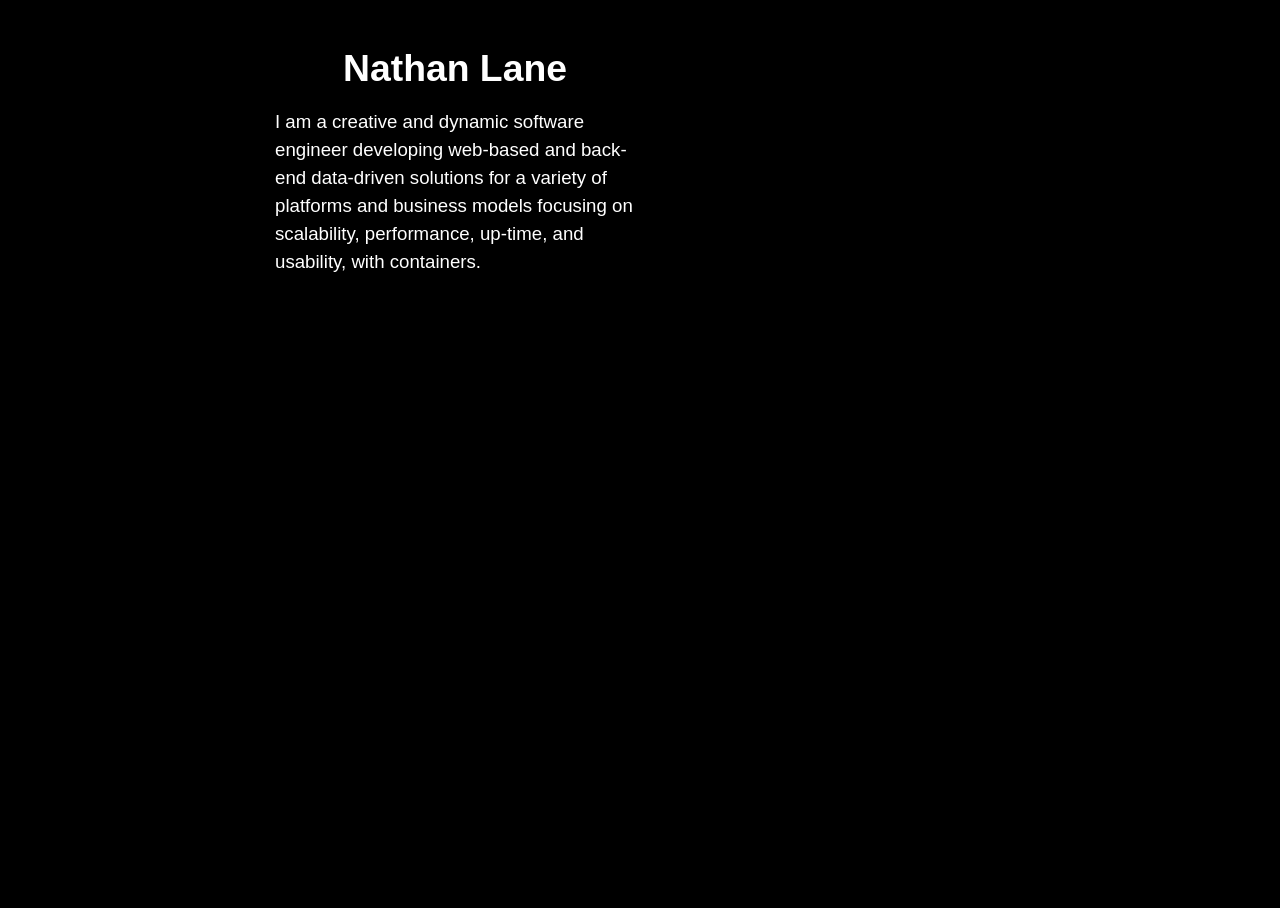
<file: index.html>
<!DOCTYPE html>
<html lang='en'>
  <head>
    <meta charset="UTF-8"/>
    <meta name="viewport" content="width=device-width, initial-scale=1.0"/>
    <title>Nathan D. Lane - Software Developer</title>
    <link rel="icon" type="image/png" href="img/favicon.png"/>
    <link href="css/reset.css" rel="stylesheet" type="text/css" media="all"/>
    <link href="css/my.css" rel="stylesheet" type="text/css" media="all"/>
  </head>
  <body>
    <main>
      <div id="left">
        <h1>Nathan Lane</h1>
        <p>I am a creative and dynamic software engineer developing web-based and back-end data-driven solutions for a variety of platforms and business models focusing on scalability, performance, up-time, and usability, with containers.</p>
      </div>
      <div id="right">

      </div>
    </main>
  </body>
</html>
</file>
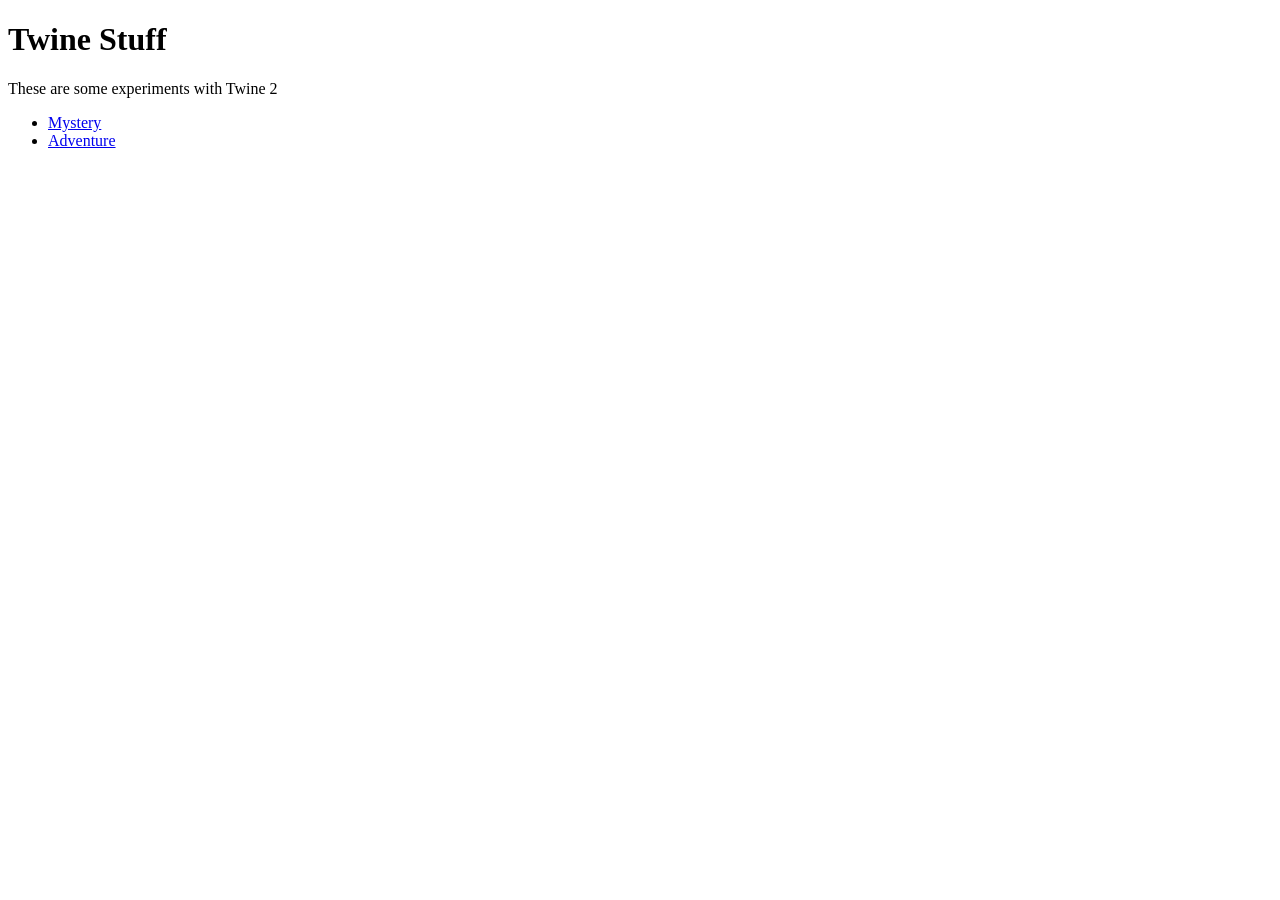
<file: twine/twine.html>
<!DOCTYPE html>
<html lang="en">
  <head>
    <meta charset="UTF-8">
    <meta name="viewport" content="width=device-width, initial-scale=1.0">
    <meta http-equiv="X-UA-Compatible" content="ie=edge">
    <title>Twine Stuff</title>
  </head>
  <body>
    <h1>Twine Stuff</h1>  
    <p>These are some experiments with Twine 2</p>  
    <ul>
      <li><a href="./Mystery.html">Mystery</a></li>
      <li><a href="./Adventure.html">Adventure</a></li>
    </ul>
  </body>
</html>
</file>
<file: css/my.css>
body {
  background-color: #000;
  color: white;
  font-size: 14pt;
  font-family: Arial, sans-serif;
}

main {
  width: 760px;
  background-color: black;
  padding: 10px;
  overflow: hidden;
  margin: 0 auto;
}

h1, h2, h3, h4, h5, h6 {
  text-align: center;
}

#left, #right {
  width: 360px;
  overflow: hidden;
  margin: 5px;
  float: left;
}
</file>
